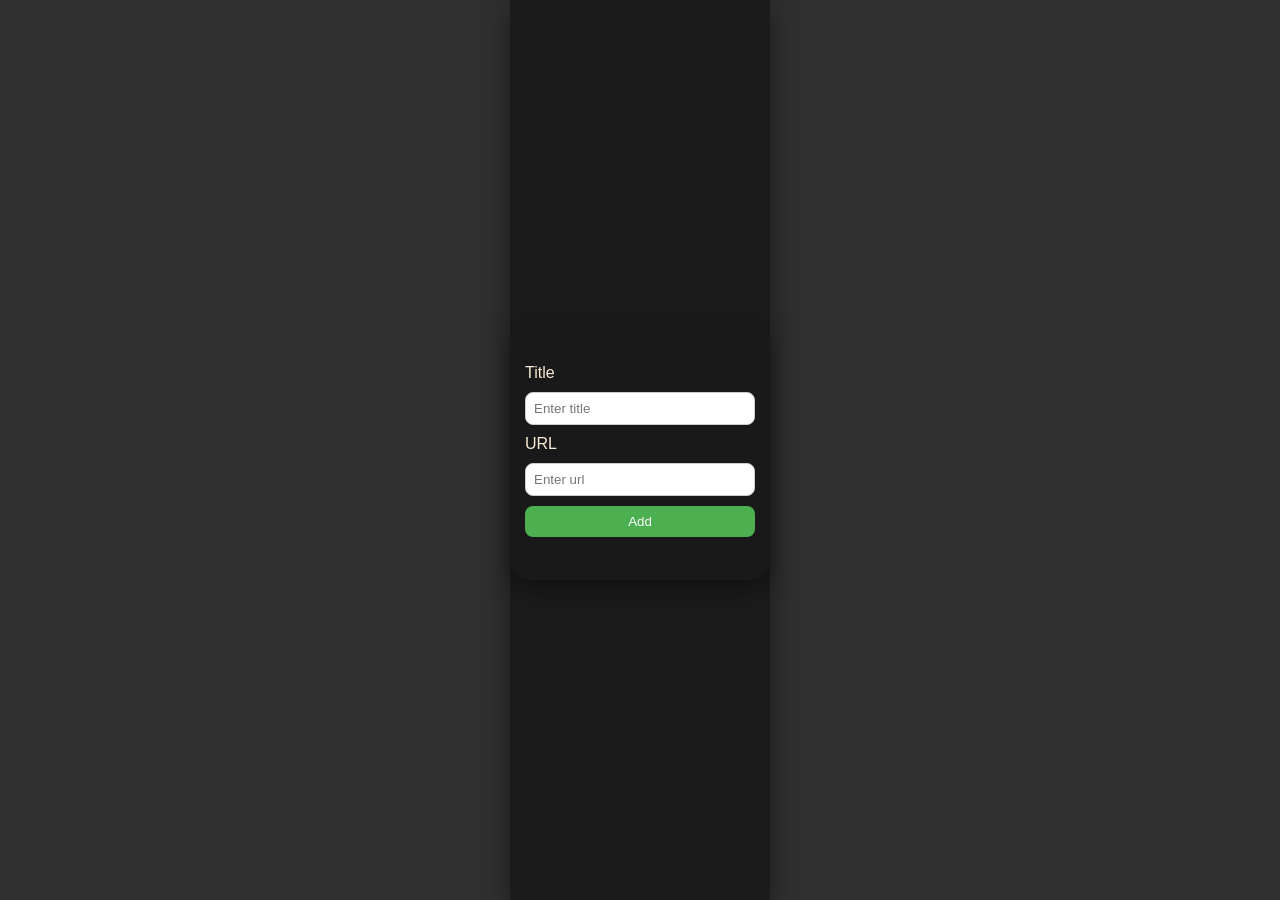
<file: extension/popup.html>
<!doctype html>
<html lang="en">
  <head>
    <meta charset="UTF-8" />
    <meta name="viewport" content="width=device-width, initial-scale=1.0" />
    <title>Add Bookmark</title>
    <link rel="stylesheet" href="./pop.css" />
  </head>

  <body>
    <div class="container">
      <form id="link-form">
        <label for="title">Title</label>
        <input type="text" name="title" id="title" placeholder="Enter title" />
        <label for="url">URL</label>
        <input type="url" name="url" id="url" placeholder="Enter url" />
        <input type="submit" value="Add" id="add-link" />
      </form>
    </div>

    <script src="./min.js"></script>

  </body>
</html>
</file>
<file: extension/pop.css>
* {
  padding: 0;
  margin: 0;
  box-sizing: border-box;
  font-family: Arial, sans-serif;
}

body,
html {
  height: 100vh;
  display: flex;
  justify-content: center;
  align-items: center;
  
  background: rgba(25, 25, 25, 0.9);
  box-shadow: 0 8px 25px rgba(0, 0, 0, 0.4);
}

.container {
  height: 260px;
  width: 260px;
  border-radius: 20px;
  padding: 15px;

  display: flex;
  justify-content: center;
  align-items: center;

  background: rgba(25, 25, 25, 0.9);
  box-shadow: 0 8px 25px rgba(0, 0, 0, 0.4);
}

form {
  width: 100%;
  display: flex;
  flex-direction: column;
  gap: 10px;
}

input[type="text"],
input[type="url"] {
  padding: 8px;
  border-radius: 8px;
  border: 1px solid #ccc;
  outline: none;
}

input[type="submit"] {
  padding: 8px;
  border-radius: 8px;
  border: none;
  background: #4caf50;
  color: white;
  cursor: pointer;
  transition: 0.2s;
}

input[type="submit"]:hover {
  background: #45a049;
}

label{
  color: antiquewhite;
}
</file>
